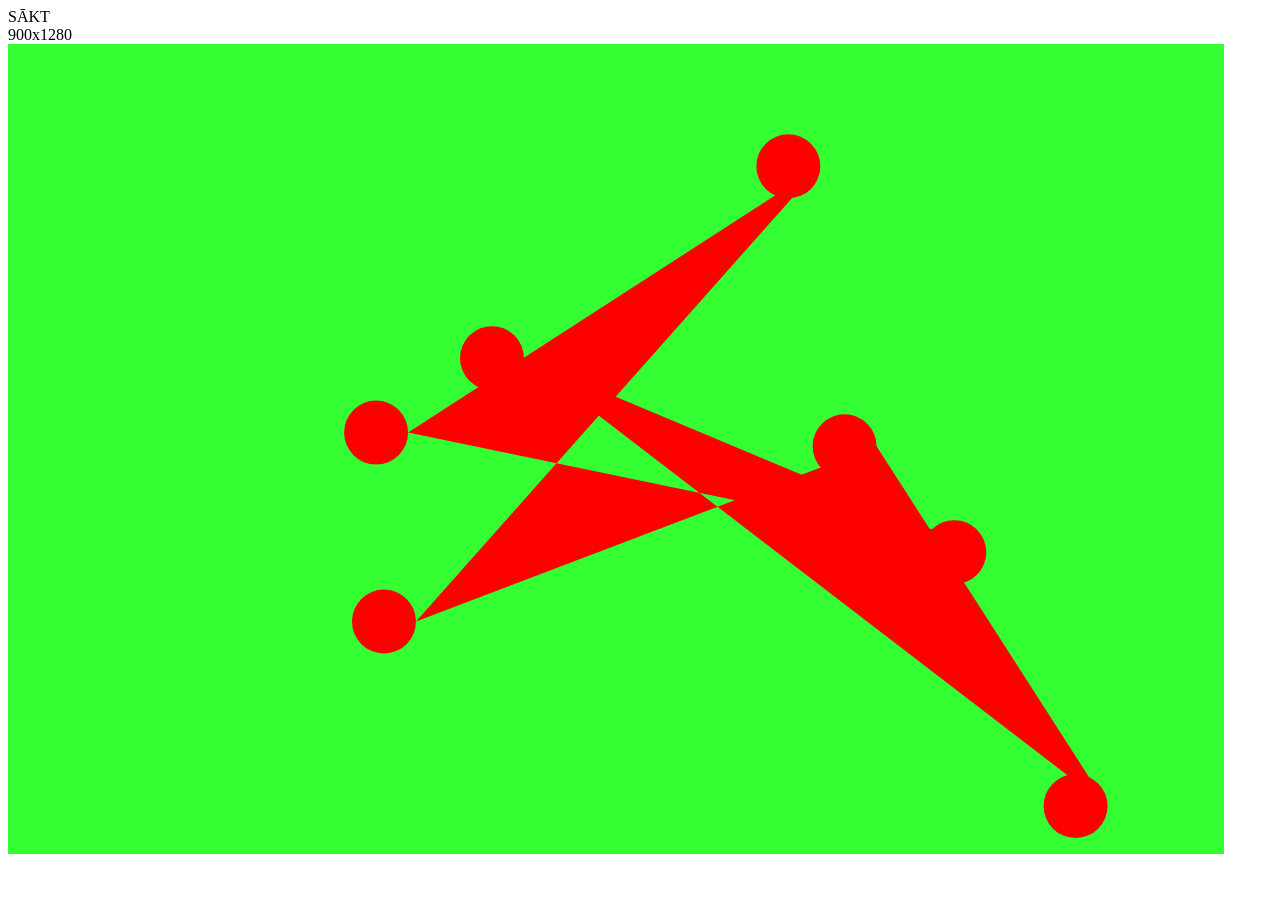
<file: index.html>
﻿<!DOCTYPE html>
<html>
<head>
    <title>Phonegap</title>
    <meta http-equiv="Content-Type" content="text/html; charset=UTF-8">
    <link rel="stylesheet" type="text/css" href="css/index.css" />
    <script src="http://ajax.googleapis.com/ajax/libs/jquery/1.8.2/jquery.min.js" >    
    </script> <!-- jquery bibliotēkas -->
    <script type="text/javascript" src="js/index.js"></script>
</head>
<body>
    <div id="btn_start"><span>SĀKT</span></div>
    <div id="info">aaa</div>
    <div id="app">
        <canvas id="myCanvas"></canvas>
    </div>
</body>
</html>
</file>
<file: css/index.css>
/* 
    Document   : index
    Created on : May 20, 2013, 1:52:49 AM
    Author     : Sintija
    Description:
        Purpose of the stylesheet follows.
*/

root { 
    display: block;
}

#myCanvas{
    background-color: #33ff33;
}
</file>
